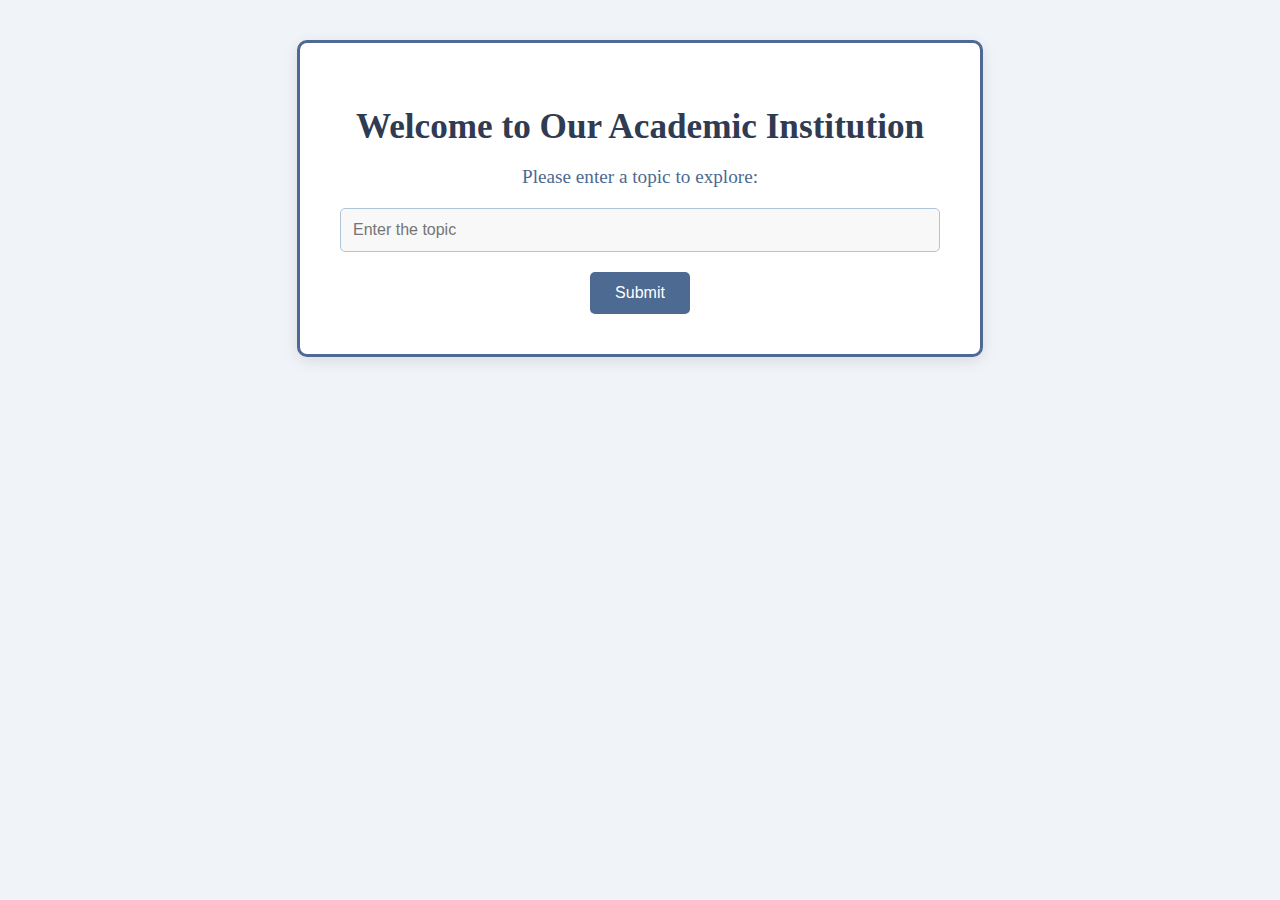
<file: courses/templates/courses/index.html>
<!DOCTYPE html>
<html lang="en">
<head>
    <meta charset="UTF-8">
    <meta name="viewport" content="width=device-width, initial-scale=1.0">
    <title>Academic Institution Website</title>
    <style>
        body {
            font-family: 'Georgia', serif;
            background-color: #f0f4f8;
            color: #333;
            text-align: center;
            padding: 40px 20px;
            margin: 0;
        }

        .main-box {
            background-color: white;
            padding: 40px;
            border: 3px solid #4C6A92;
            border-radius: 10px;
            box-shadow: 0 4px 15px rgba(0, 0, 0, 0.1);
            max-width: 600px;
            margin: 0 auto;
        }

        h1 {
            color: #2F3B52;
            font-size: 2.2em;
            margin-bottom: 15px;
            font-weight: bold;
        }

        p {
            font-size: 1.2em;
            color: #4C6A92;
            margin-bottom: 20px;
        }

        form {
            margin-top: 20px;
        }

        input[type="text"] {
            width: 100%;
            padding: 12px;
            font-size: 1em;
            border: 1px solid #B0C4D8;
            border-radius: 5px;
            box-sizing: border-box;
            margin-bottom: 20px;
            background-color: #f8f8f8;
        }

        button {
            padding: 12px 25px;
            font-size: 1em;
            color: white;
            background-color: #4C6A92;
            border: none;
            border-radius: 5px;
            cursor: pointer;
            transition: background-color 0.3s;
        }

        button:hover {
            background-color: #3b5072;
        }

    </style>
</head>
<body>

    <div class="main-box">
        <h1>Welcome to Our Academic Institution</h1>
        <p>Please enter a topic to explore:</p>

        <form>
            <input type="text" id="topicInput" placeholder="Enter the topic">
            <button type="submit">Submit</button>
        </form>
    </div>

</body>
</html>
</file>
